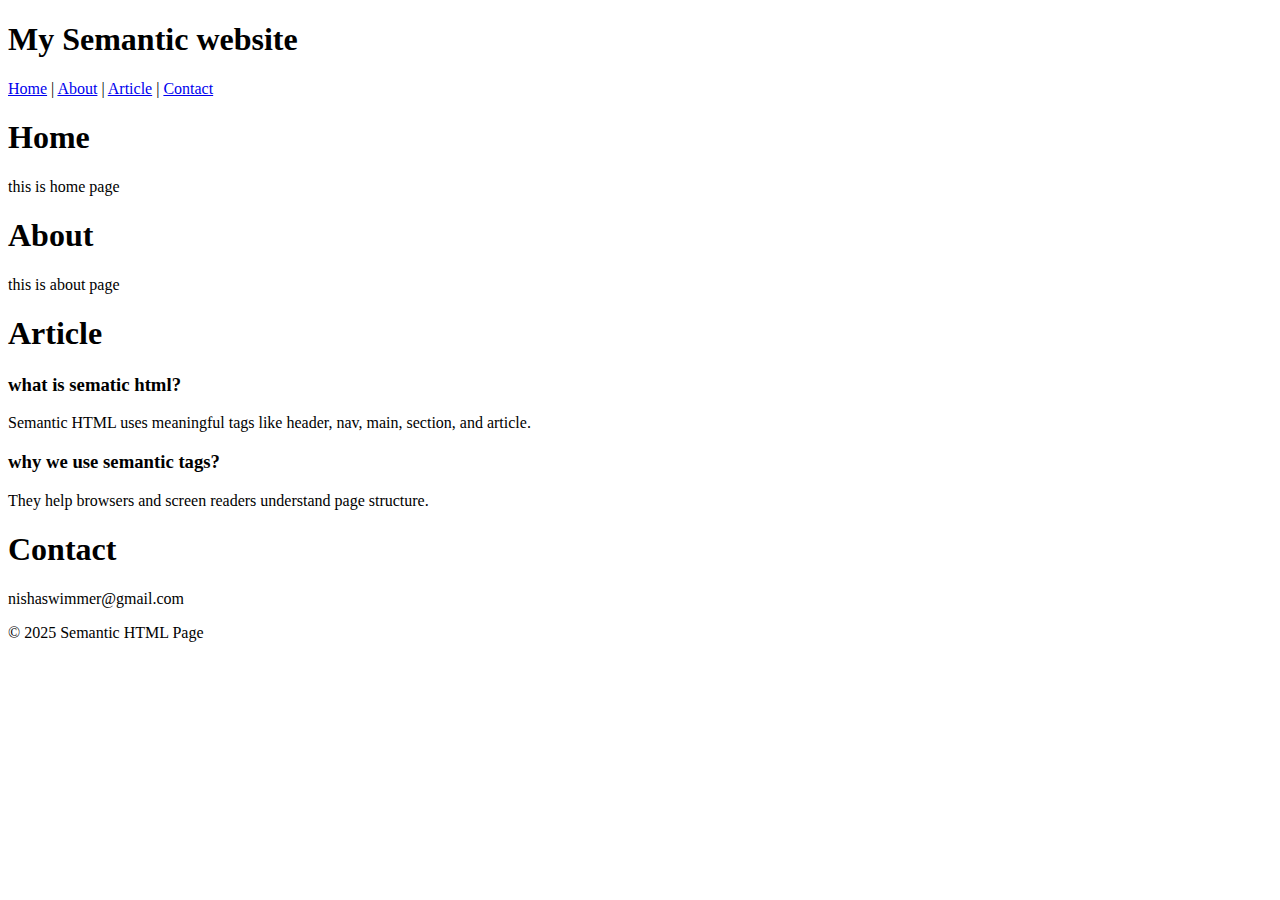
<file: index.html>
<!DOCTYPE html>
<html lang="en">

<head>
    <meta charset="UTF-8">
    <meta name="viewport" content="width=device-width, initial-scale=1.0">
    <title>semantic html page </title>
</head>

<body>
    <header>
        <h1>My Semantic website</h1>
    

    <nav>
        
            <a href="#home">Home</a> |
            <a href="#about">About</a> |
            <a href="#article">Article</a> |
            <a href="#contact">Contact</a>

    </nav>
    </header>

    <main>
        <section id="home">
<h1>Home</h1>
<p>this is home page</p>
        </section>

         <section id="about">
<h1>About</h1>
<p>this is about page</p>
        </section>

         <section id="article">
<h1>Article</h1>
<article>
    <h3>what is sematic html?</h3>
    <p>Semantic HTML uses meaningful tags like header, nav, main, section, and article.</p>
</article>
<article>
    <h3>why we use semantic tags?</h3>
    <p>They help browsers and screen readers understand page structure.</p>
</article>
        </section>

         <section id="contact">
<h1>Contact</h1>
<p>nishaswimmer@gmail.com</p>
        </section>

    </main>

    <footer>
        <p>&copy; 2025 Semantic HTML Page</p>
    </footer>
</body>

</html>
</file>
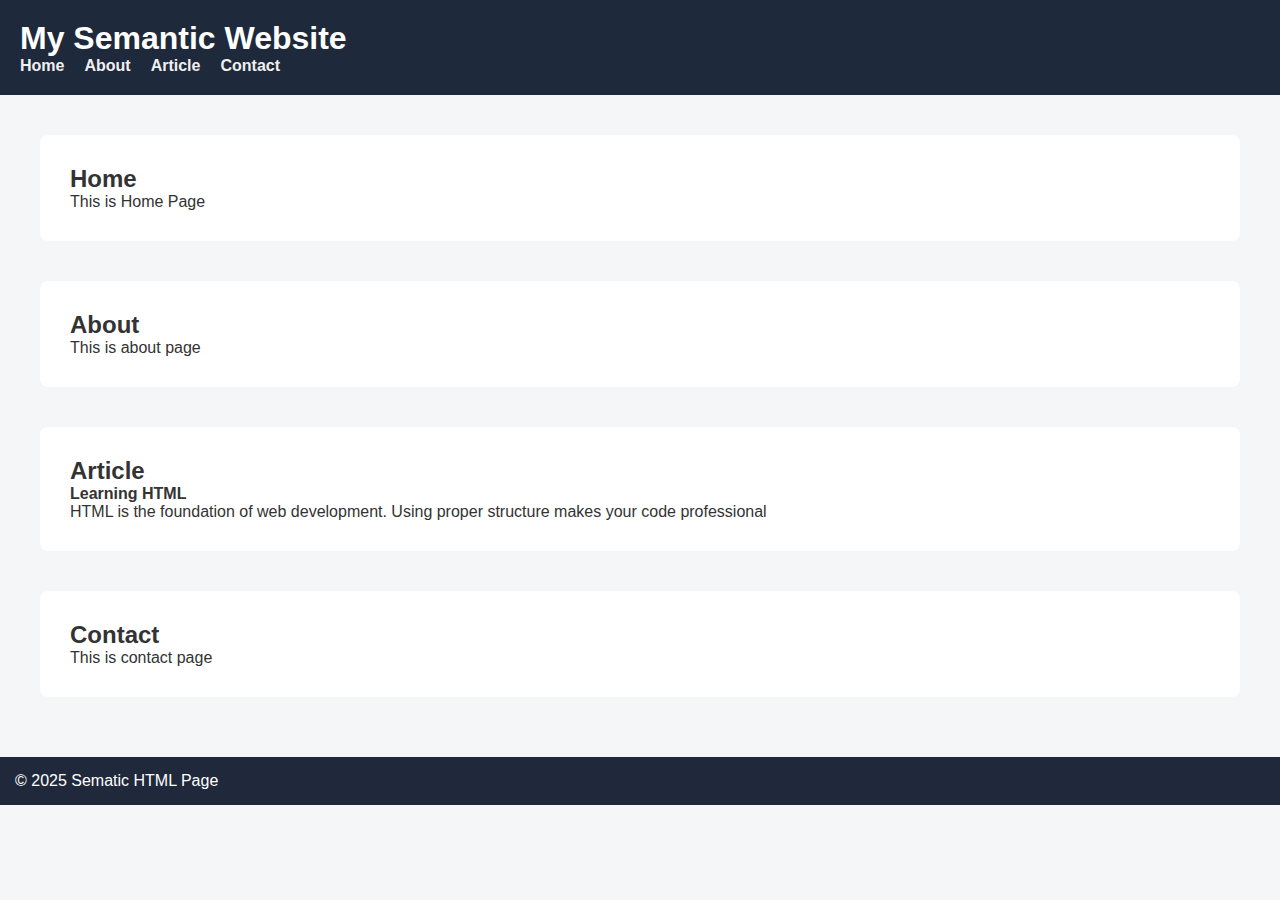
<file: day2.html>
<!DOCTYPE html>
<html lang="en">
<head>
    <meta charset="UTF-8">
    <meta name="viewport" content="width=device-width, initial-scale=1.0">
    <title>Semantic Page</title>
</head>

<style>
    *{
    padding: 0;
    margin: 0;
}

body{
    color: #333;
    background-color:#f4f6f8;
    font-family: Arial, Helvetica, sans-serif;
}
header{
    background-color:#1e293b;
    color: white;
    padding: 20px;

}
/* h1{
    display: flex;
    justify-content: center;
} */
nav{
   
    display: flex;
    gap: 20px;
    
}
nav a{
    text-decoration: none;
    color: rgb(241, 239, 239);
    font-weight: bold;
}
main{
    padding: 40px;
    display: flex;
    flex-direction: column;
    gap: 40px;
}
section{
background-color: white;
padding: 30px;
border-radius: 8px;    
}

footer{
    margin-top: 20px;
    padding: 15px;
    background-color:#1f293b;
    color: white;
}
h2:hover{
    color: #1e293b;
}

 a:hover{
    color: rgb(128, 126, 126);
}
nav a:hover{
    text-decoration: underline;

}
</style>
<body>

    <header>
        <h1>My Semantic Website</h1>

        <nav>
            <a href="#home">Home</a>
            <a href="#about">About</a>
            <a href="#article">Article</a>
            <a href="#contact">Contact</a>
        </nav>
    </header>

    <main>
        <section id="home">
            <h2>Home</h2>
            <p>This is Home Page</p>
        </section>

        <section id="about">
            <h2>About</h2>
            <p>This is about page</p>
        </section>

        <section id="article">
            <h2>Article</h2>
            <article>
                <h4>Learning HTML</h4>
                <p>HTML is the foundation of web development.
                Using proper structure makes your code professional</p>
            </article>
        </section>

        <section id="contact">
            <h2>Contact</h2>
            <p>This is contact page</p>
        </section>
    </main>

    <footer>
        <p>&copy; 2025 Sematic HTML Page</p>
    </footer>
    
</body>
</html>
</file>
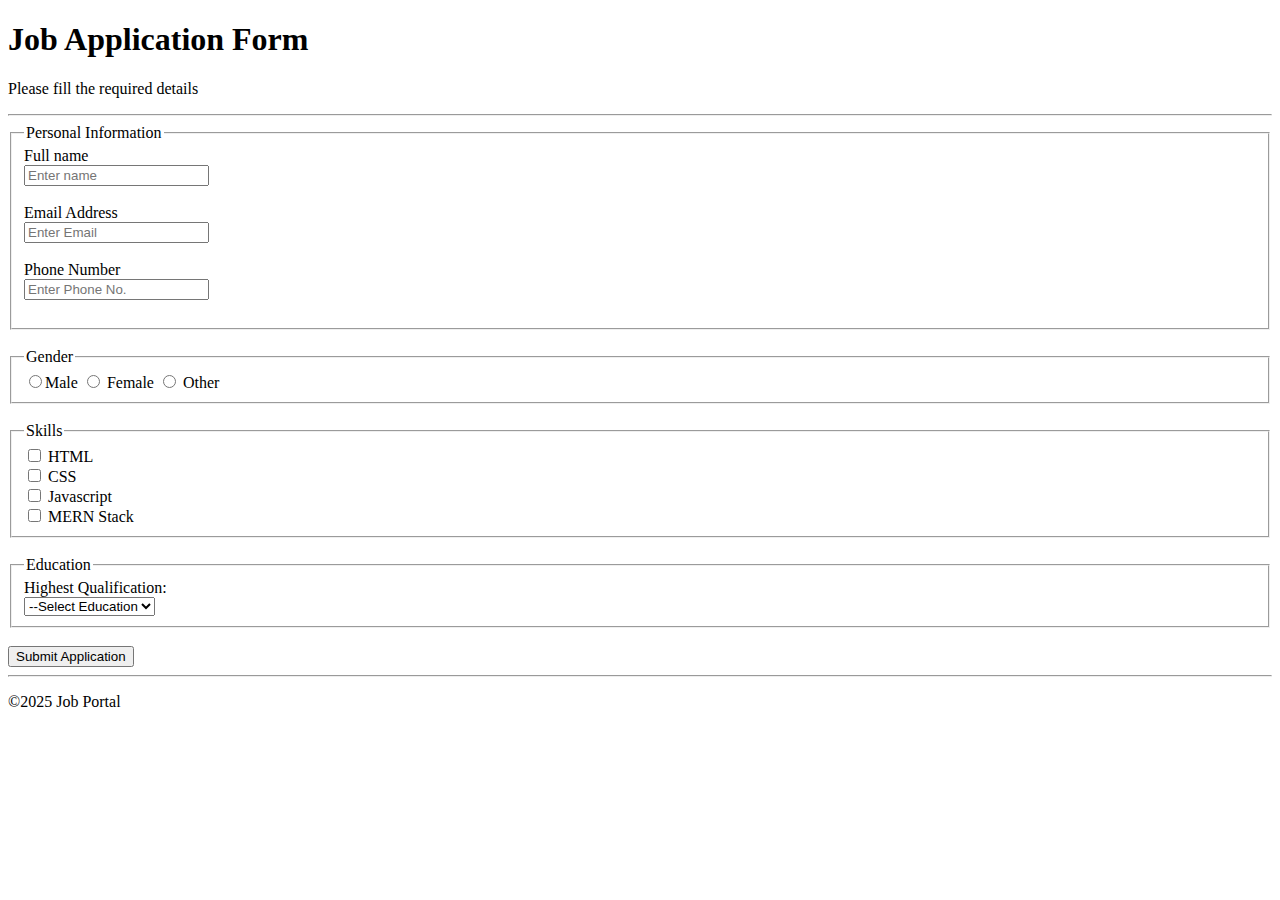
<file: form.html>
<!DOCTYPE html>
<html lang="en">
<head>
    <meta charset="UTF-8">
    <meta name="viewport" content="width=device-width, initial-scale=1.0">
    <title>Job Application Form</title>
</head>
<body>
    <header>
        <h1>Job Application Form</h1>
        <p>Please fill the required details </p>
        <hr>
    </header>

    <main>
        <form action="">
            <fieldset>
                <legend>Personal Information</legend>
                <label for="name">Full name</label><br>
                <input type="text" placeholder="Enter name" id="name" required ><br><br>
                <label for="email">Email Address</label><br>
                <input type="email" placeholder="Enter Email" id="email" required><br><br>
<label for="phone">Phone Number</label><br>
<input type="phone" placeholder="Enter Phone No." id="phone" required><br><br>
            </fieldset>
            <br>

<fieldset>
    <legend>Gender</legend>
    <label>    
        <input type="radio" name="gender" value="male" required>Male
</label>

<label>
    <input type="radio" name="gender" value="female" required>
    Female
</label>

<label>
    <input type="radio" name="gender" value="other">
    Other
</label>
</fieldset>
<br>
<fieldset>
    <legend>Skills</legend>
    <label>
        <input type="checkbox" name="skills" value="html">
        HTML
    </label><br>
    <label>
        <input type="checkbox" name="skills" value="css">
        CSS
    </label><br>
    <label>
        <input type="checkbox" name="skills" value="javascript">
        Javascript
    </label><br>
    <label>
        <input type="checkbox" name="skills" value="mern">
        MERN Stack
    </label><br>

</fieldset>
<br>

<fieldset>
    <legend>Education</legend>
    <label for="education">Highest Qualification:</label><br>
    <select name="education" id="education" required>
        <option value="">--Select Education</option>
        <option value="10th">10th</option>
        <option value="12th">12th</option>
        <option value="graduate">Graduate</option>
        <option value="postgraduate">Post Graduate</option>
    </select>
</fieldset>
<br>

<button type="submit">Submit Application</button>
        </form>
    </main>

    <footer>
        <hr>
        <p>&copy;2025 Job Portal</p>
    </footer>
</body>
</html>
</file>
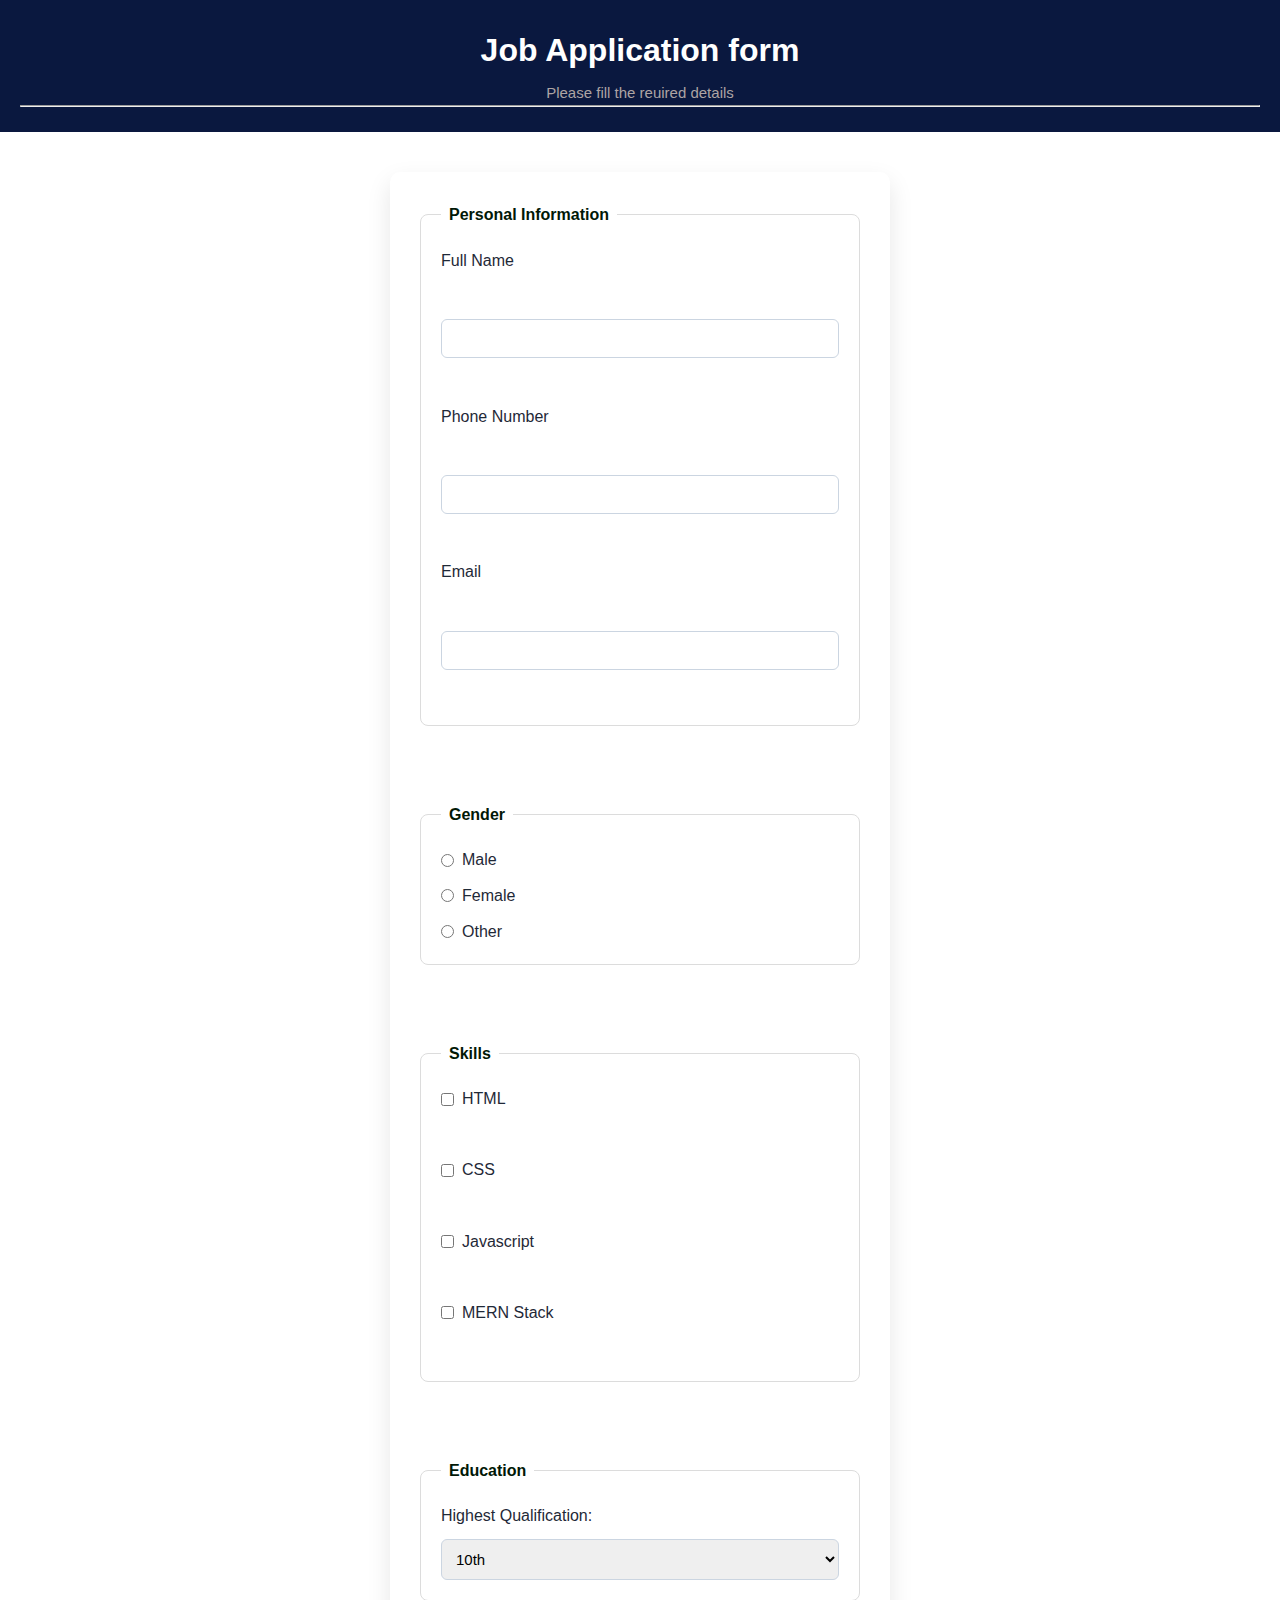
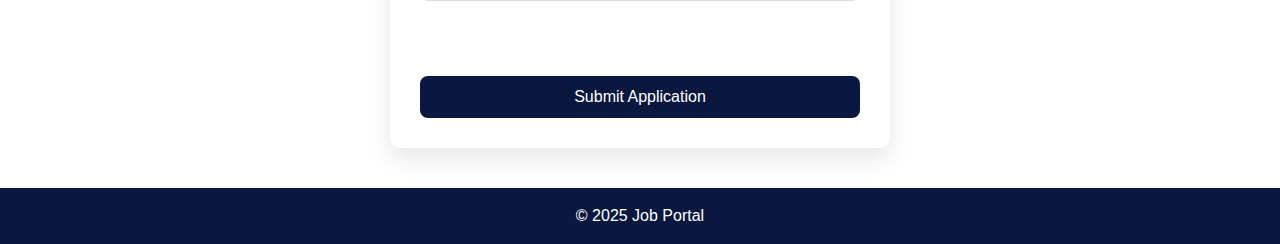
<file: form2.html>
<!DOCTYPE html>
<html lang="en">
<head>
    <meta charset="UTF-8">
    <meta name="viewport" content="width=device-width, initial-scale=1.0">
    <title>Job portal</title>
</head>

<style>
    *{
    margin: 0;
    padding: 0;
    box-sizing: border-box;
}

body{
    font-family: 'Franklin Gothic Medium', 'Arial Narrow', Arial, sans-serif;
    background-color: white;
    color: #1f2937;
    line-height: 1.6;
}
header{
    background-color:rgb(10, 24, 63);
    color: white;
    text-align: center;
    padding: 25px 20px;
}
h1{
    margin-bottom: 5px;
}
header p{
    color: rgb(173, 164, 164);
    font-size: 15px;
}
main{
    display: flex;
    justify-content: center;
    padding: 40px 20px;
}
form{
    background-color:white;
    width: 100%;
    max-width: 500px;
    padding:30px ;
    border-radius: 10px;
    box-shadow: 0 10px 25px rgba(0, 0, 0, 0.1);
    display: flex;
    flex-direction: column;
    gap: 25px;
}
fieldset{
    border: 1px solid gainsboro;
    border-radius: 8px;
    padding: 20px;
    display:flex ;
    flex-direction: column;
    gap: 10px;
}
legend{
    font-weight: bold;
    color:rgb(1, 24, 6) ;
    padding: 0 8px;
}
label{
    font-weight: 500;
}

input[type="text"],
input[type="email"],
input[type="tel"],
select{
    padding: 10px;
    border-radius: 6px;
    border: 1px solid #cbd5e1;
    font-size:15px ;
    width: 100%;
}

fieldset label{
    display: flex;
    align-items: center;
    gap: 8px;
}

button{
    background-color:rgb(10, 24, 63);
    color: white;
    border: none;
    padding: 12px;
    font-size: 16px;
    border-radius: 8px;
    cursor: pointer;
}

button:hover{
    background-color:rgb(48, 4, 89) ;
}

footer{
    background-color:rgb(10, 24, 63);
    color: white;
    text-align: center;
    padding: 15px;
}
</style>
<body>
    <header>
        <h1> Job Application form</h1>
        <p>Please fill the reuired details</p>
        <hr>
    </header>

    <main>
        <form action="">
            <fieldset>
                <legend>Personal Information</legend>
                <label for="name">Full Name</label><br>
                <input type="text" name="name" id="name" required><br>
            
                <label for="phone">Phone Number</label><br>
                <input type="tel" name="phone" id="phone" required><br>

                <label for="email">Email</label><br>
                <input type="email" name="email" id="email" required><br>

            </fieldset>
            <br>

            <fieldset>
                <legend>Gender</legend>
                <label>
                    <input type="radio" name="gender" id="gender" required>Male
                </label>
                <label>
                    <input type="radio" name="gender" id="gender" required>Female
                </label>
                <label>
                    <input type="radio" name="gender" id="gender" required>Other
                </label>
            </fieldset>
            <br>

            <fieldset>
                <legend>Skills</legend>
                <label>
                    <input type="checkbox" name="skills" id="skills" required>HTML
                </label><br>
                 <label>
                    <input type="checkbox" name="skills" id="skills" required>CSS
                </label><br>
                 <label>
                    <input type="checkbox" name="skills" id="skills" required>Javascript
                </label><br>
                 <label>
                    <input type="checkbox" name="skills" id="skills" required>MERN Stack
                </label><br>
            </fieldset>
            <br>

            <fieldset>
                <legend> Education </legend>
                <label for="education">Highest Qualification:</label>
                <select name="eductaion" id="education">
                    <option value="10th">10th</option>
                    <option value="12th">12th</option>
                    <option value="Graduate">Graduate</option>
                    <option value="Postgraduate">Postgraduate</option>
                </select>
            </fieldset>
            <br>
           <button type="submit">Submit Application</button>
        </form>
    </main>

    <footer>
    
        <p>&copy; 2025 Job Portal</p>
    </footer>        
    </main>
</body>
</html>
</file>
